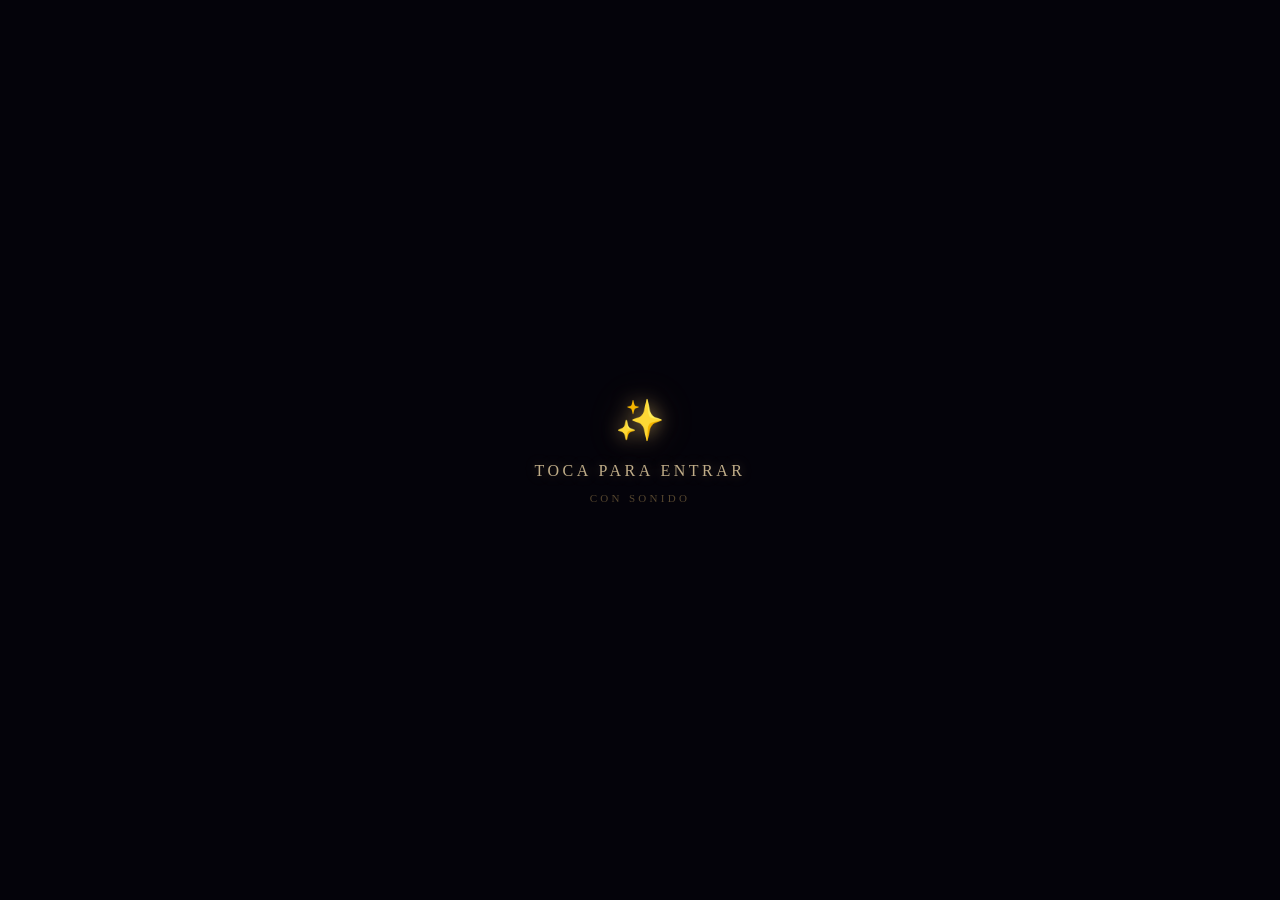
<file: index.html>
<!DOCTYPE html>
<html lang="es">
<head>
<meta charset="UTF-8">
<meta name="viewport" content="width=device-width, initial-scale=1, maximum-scale=1, user-scalable=no, viewport-fit=cover">
<meta name="theme-color" content="#04030a">
<title>Feliz Día de las Flores Amarillas</title>
<link rel="stylesheet" href="style.css">
</head>
<body>

  <!-- Universo: todo se dibuja aquí -->
  <canvas id="scene"></canvas>

  <div id="vignette"></div>

  <!-- Título fijo en el espacio de pantalla -->
  <header id="titleBlock">
    <h1 id="titleMain">Feliz Día de las Flores</h1>
    <h2 id="titleSub">Amarillas <span class="flowerGlyph">🌻</span></h2>
  </header>

  <!-- Indicación mínima, desaparece sola -->
  <div id="hint">Arrastra para explorar</div>

  <!-- Brújula sutil: señala hacia el corazón si te alejas mucho -->
  <div id="compass"><span id="compassArrow">➜</span></div>

  <!-- Música de fondo: sólo arranca tras el toque inicial -->
  <audio id="bgm" src="flores-amarillas.mp3" loop preload="auto" playsinline></audio>

  <!-- Control de sonido discreto -->
  <button id="soundToggle" type="button" aria-label="Activar o silenciar la música">♪</button>

  <!-- Pantalla inicial -->
  <div id="intro">
    <div id="introGlyph">✨</div>
    <div id="introText">Toca para entrar</div>
    <div id="introNote">con sonido</div>
  </div>

  <script src="script.js"></script>
  <script>
    if ('serviceWorker' in navigator) {
      window.addEventListener('load', () => {
        navigator.serviceWorker.register('sw.js').catch(() => { /* sin SW, la página sigue funcionando igual */ });
      });
    }
  </script>
</body>
</html>
</file>
<file: style.css>
:root{
  --gold: #ffd27a;
  --gold-soft: #ffe6b3;
  --gold-deep: #c9922f;
  --bg: #04030a;
}

*{
  margin: 0;
  padding: 0;
  box-sizing: border-box;
  -webkit-tap-highlight-color: transparent;
}

html, body{
  width: 100%;
  height: 100%;
  overflow: hidden;
  background: var(--bg);
  /* gestos propios: nada de scroll, pull-to-refresh ni zoom del navegador */
  touch-action: none;
  overscroll-behavior: none;
  user-select: none;
  -webkit-user-select: none;
  -webkit-touch-callout: none;
}

body{
  position: fixed;
  inset: 0;
  height: 100dvh;
  font-family: Georgia, 'Times New Roman', serif;
  color: var(--gold-soft);
  cursor: grab;
}

body.dragging{ cursor: grabbing; }

#scene{
  position: fixed;
  inset: 0;
  width: 100%;
  height: 100%;
  display: block;
  touch-action: none;
}

#vignette{
  position: fixed;
  inset: 0;
  pointer-events: none;
  background: radial-gradient(ellipse at 50% 50%, rgba(0,0,0,0) 38%, rgba(0,0,0,0.6) 100%);
  z-index: 5;
}

/* ---------- Título fijo ---------- */

#titleBlock{
  position: fixed;
  top: max(18px, env(safe-area-inset-top));
  left: 0;
  right: 0;
  z-index: 10;
  text-align: center;
  pointer-events: none;
  opacity: 0;
  transform: translateY(-12px);
  transition: opacity 2s ease, transform 2s ease;
  padding: 0 16px;
}

#titleBlock.visible{ opacity: 1; transform: translateY(0); }

#titleMain{
  font-size: clamp(19px, 5.6vw, 30px);
  font-weight: 400;
  font-style: italic;
  color: var(--gold-soft);
  letter-spacing: 0.02em;
  text-shadow: 0 0 16px rgba(255,210,122,.45), 0 0 38px rgba(255,190,90,.2);
}

#titleSub{
  margin-top: 2px;
  font-size: clamp(15px, 4.2vw, 21px);
  font-weight: 400;
  font-style: italic;
  color: var(--gold);
  opacity: .92;
  text-shadow: 0 0 14px rgba(255,210,122,.42);
}

.flowerGlyph{ filter: drop-shadow(0 0 8px rgba(255,200,90,.55)); }

/* ---------- Indicación mínima ---------- */

#hint{
  position: fixed;
  bottom: max(34px, calc(env(safe-area-inset-bottom) + 20px));
  left: 50%;
  transform: translateX(-50%);
  z-index: 10;
  font-size: clamp(11px, 3vw, 13px);
  letter-spacing: .2em;
  text-transform: uppercase;
  color: var(--gold-soft);
  text-shadow: 0 0 12px rgba(255,214,148,.35);
  opacity: 0;
  pointer-events: none;
  transition: opacity 1.6s ease;
}

#hint.visible{ opacity: .6; animation: hintBreath 3.4s ease-in-out infinite; }

@keyframes hintBreath{
  0%,100%{ opacity:.35; }
  50%{ opacity:.7; }
}

/* ---------- Brújula sutil ---------- */

#compass{
  position: fixed;
  z-index: 9;
  left: 50%;
  top: 50%;
  width: 34px;
  height: 34px;
  margin: -17px 0 0 -17px;
  display: flex;
  align-items: center;
  justify-content: center;
  color: var(--gold);
  font-size: 15px;
  opacity: 0;
  pointer-events: none;
  transition: opacity .8s ease;
  text-shadow: 0 0 10px rgba(255,200,110,.6);
}

#compass.visible{ opacity: .45; }

/* ---------- Intro ---------- */

#intro{
  position: fixed;
  inset: 0;
  z-index: 20;
  display: flex;
  flex-direction: column;
  align-items: center;
  justify-content: center;
  gap: 18px;
  background: #04030a;
  cursor: pointer;
  transition: opacity 1.6s ease;
}

#intro.hidden{ opacity: 0; pointer-events: none; }

#introGlyph{
  font-size: clamp(28px, 8vw, 40px);
  color: var(--gold);
  text-shadow: 0 0 18px rgba(255,210,122,.55), 0 0 40px rgba(255,210,122,.25);
  animation: introPulse 2.6s ease-in-out infinite;
}

#introText{
  font-size: clamp(13px, 3.6vw, 16px);
  letter-spacing: .22em;
  text-transform: uppercase;
  color: var(--gold-soft);
  opacity: .75;
  text-shadow: 0 0 12px rgba(255,214,148,.35);
  animation: introFade 2.6s ease-in-out infinite;
}

@keyframes introPulse{
  0%,100%{ transform: scale(1); opacity:.85; }
  50%{ transform: scale(1.18); opacity:1; }
}

@keyframes introFade{
  0%,100%{ opacity:.55; }
  50%{ opacity:.95; }
}

/* ---------- Sonido ---------- */

#introNote{
  font-size: clamp(9px, 2.4vw, 11px);
  letter-spacing: .3em;
  text-transform: uppercase;
  color: var(--gold);
  opacity: .32;
  margin-top: -6px;
}

#soundToggle{
  position: fixed;
  z-index: 11;
  top: max(16px, calc(env(safe-area-inset-top) + 6px));
  right: max(16px, calc(env(safe-area-inset-right) + 6px));
  width: 34px;
  height: 34px;
  padding: 0;
  border: none;
  border-radius: 50%;
  background: rgba(255, 200, 110, .07);
  color: var(--gold);
  font-family: inherit;
  font-size: 15px;
  line-height: 1;
  cursor: pointer;
  opacity: 0;
  pointer-events: none;
  transition: opacity 1.4s ease, color .4s ease, background .4s ease;
  text-shadow: 0 0 10px rgba(255, 200, 110, .55);
  -webkit-tap-highlight-color: transparent;
}

#soundToggle.visible{ opacity: .42; pointer-events: auto; }
#soundToggle:hover{ opacity: .8; }
#soundToggle.muted{ color: #9a8258; text-shadow: none; }
</file>
